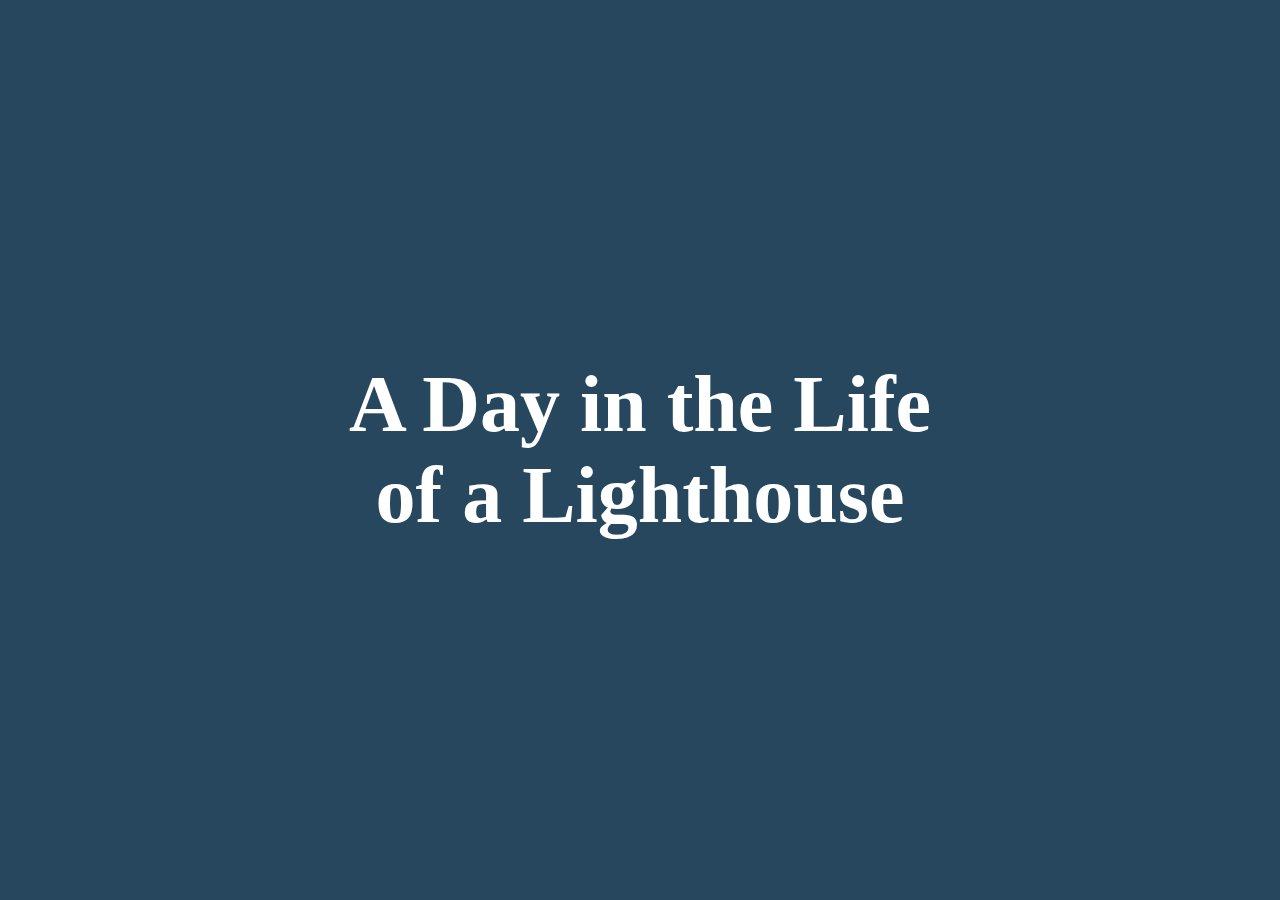
<file: index.html>
<!DOCTYPE html>
<html lang="en">
<head>
	<meta charset="UTF-8">
	<title>A Day in the Life of a Lighthouse</title>
	<link href="css/main.css" rel="stylesheet">
</head>
<body class="home">

<!-- 
  <div class="debug">
    <label><input type="checkbox"> Debug</label>
  </div> -->

  <main class="parallax">
	    <section id="group1" class="group">
	      <div class="parallaxLayer base"></div>
	      <header>
	      	<h1 class="title">A Day in the Life of a Lighthouse</h1>
	      </header>
	    </section>
	    <section id="group2" class="group">
	      <div class="parallaxLayer fore1"></div>
	      <div class="parallaxLayer base"></div>
	      <div class="parallaxLayer back1"></div>
	      <div class="parallaxLayer back2"></div>
	      <div class="parallaxLayer deep2"></div>
	      <p>Sunrises are greeted by a calm mist that rolls through the sea. Seagulls and gentle waves fill the early morning soundscape, nothing more.</p>
	    </section>
	    <section id="group3" class="group">
	      <div class="parallaxLayer base"></div>
	      <div class="parallaxLayer fore1"></div>
	      <div class="parallaxLayer fore2"></div>
	      <div class="parallaxLayer fore3"></div>
	      <div class="parallaxLayer fore4"></div>
	      <p>A weather buoy out at sea is the only other permanent company in this more remote part of the world.</p>
	    </section>
	    <section id="group4" class="group">
	      <div class="parallaxLayer base"></div>
	      <div class="parallaxLayer back1"></div>
	      <div class="parallaxLayer back2"></div>
	      <div class="parallaxLayer deep2"></div>
	      <p>As the day picks up, usually so do the wind and waves crashing about the rocks below.</p>
	    </section>
	    <section id="group5" class="group">
	      <div class="parallaxLayer base"></div>
	      <div class="parallaxLayer fore1"></div>
	      <div class="parallaxLayer fore2"></div>
	      <div class="parallaxLayer fore3"></div>
	      <p>Because of modern navigation, rarely are there any kind of ships seen venturing through this part of the sea. They are a welcome sight.</p>
	    </section>
	    <section id="group6" class="group">
	      <div class="parallaxLayer fore3"></div>
	      <div class="parallaxLayer base"></div>
	      <div class="parallaxLayer back1"></div>
	      <div class="parallaxLayer back2"></div>
	      <div class="parallaxLayer deep2"></div>
	      <p>The only few human visitors to ever set foot here are those who maintain the lighthouse and buoy. They tend to not stay more than they need to.</p>    
	    </section>
	    <section id="group7" class="group">
	      <div class="parallaxLayer base"></div>
	      <div class="parallaxLayer fore1"></div>
	      <div class="parallaxLayer fore2"></div>
	      <div class="parallaxLayer fore3"></div>
	      <p>It's uncommon to see a large storm moving through. Seagulls announce them before ever seeing it come over the horizon.</p>
	    </section>
	    <section id="group8" class="group">
	      <div class="parallaxLayer fore1"></div>
	      <div class="parallaxLayer base"></div>
	      <div class="parallaxLayer back1"></div>
	      <div class="parallaxLayer deep2"></div>
	      <p>The sea turns violent and the wind cuts through the air, but usually briefly.</p>
	    </section>
	    <section id="group9" class="group">
	      <div class="parallaxLayer base"></div>
	      <div class="parallaxLayer fore1"></div>
	      <div class="parallaxLayer fore2"></div>
	      <div class="parallaxLayer fore3"></div>
	      <p>Days seem to end quickly, but the colorful expressions of light at sunset are always welcome.</p>
	    </section>
	    <section id="group10" class="group">
	      <div class="parallaxLayer base"></div>
	      <div class="parallaxLayer back1"></div>
	      <div class="parallaxLayer back2"></div>
	      <div class="parallaxLayer deep2"></div>
	      <p>When night draws near, the lighthouse begins its sole task. Even if that task is mostly symbolic now, it will continue to alert ships of the dangerous coastline night after night.</p>
	    </section>
    </main>

<!-- debugging script -->
  <script> 
    var debugInput = document.querySelector("input");
    function updateDebugState() {
        document.body.classList.toggle('debug-on', debugInput.checked);
    }
    debugInput.addEventListener("click", updateDebugState);
    updateDebugState();
  </script>

</body>
</html>
</file>
<file: css/main.css>
@import url(https://fonts.googleapis.com/css?family=Redressed|Belleza);
/* ---------- Global Styles -----------*/
*,
*:before,
*:after {
  margin: 0;
  padding: 0;
  box-sizing: border-box;
}

html {
  height: 100%;
  overflow: hidden;
}

h2 {
  position: absolute;
  top: -999em;
  left: -999em;
}

/* Debugger styles - used to show the effect
--------------------------------------------- */
.debug {
  position: fixed;
  top: 0;
  left: .5em;
  z-index: 999;
  background: rgba(0, 0, 0, 0.85);
  color: #fff;
  padding: .5em;
  border-radius: 0 0 5px 5px;
}

.debug-on .group {
  -webkit-transform: translate3d(800px, 0, -800px) rotateY(30deg);
  transform: translate3d(700px, 0, -800px) rotateY(30deg);
}

.debug-on .parallax {
  box-shadow: 0 0 0 2px #000;
  opacity: 0.9;
}

/* ---------- Layout Styles -----------*/
.home {
  background: #000a0a;
}

.title {
  text-align: center;
  position: absolute;
  left: 50%;
  top: 50%;
  -webkit-transform: translate(-50%, -50%);
  transform: translate(-50%, -50%);
}

h1 {
  color: white;
  font-size: 80px;
  font-family: "Redressed", cursive;
  text-align: center;
  position: absolute;
  z-index: 999;
}

p {
  font-size: 28px;
  color: white;
  font-family: "Belleza", sans-serif;
  line-height: 40px;
  padding: 20px;
  width: 500px;
  left: 38%;
  bottom: 60%;
  background: rgba(0, 10, 10, 0.4);
  transform: translateZ(100px) scale(0.6);
  position: absolute;
  z-index: 999;
}

.group {
  -webkit-transition: -webkit-transform 0.5s;
  transition: transform 0.5s;
}

.parallax {
  height: 500px;
  /* fallback for older browsers */
  height: 100vh;
  overflow-x: hidden;
  overflow-y: auto;
  -webkit-perspective: 300px;
  perspective: 300px;
}

.group:before {
  content: " ";
  position: absolute;
  top: 0;
  bottom: 0;
  left: 0;
  right: 0;
  background: 50% 50% / cover;
}

.group {
  position: relative;
  padding: 25vh 10%;
  min-height: 100vh;
  width: 100vw;
  /*vertical width*/
  transform-style: inherit;
  background: 50% 50% / cover;
}

.parallaxLayer {
  position: absolute;
  top: 0;
  left: 0;
  right: 0;
  bottom: 0;
}

/* ---------- Parallax Depth Styles -----------*/
.fore1 {
  -webkit-transform: translateZ(90px) scale(1.5);
  transform: translateZ(90px) scale(0.7);
  z-index: 9;
}

.fore2 {
  -webkit-transform: translateZ(60px) scale(1.5);
  transform: translateZ(60px) scale(0.8);
  z-index: 8;
}

.fore3 {
  -webkit-transform: translateZ(20px) scale(0.8);
  transform: translateZ(20px) scale(0.9);
  z-index: 5;
}

.fore4 {
  -webkit-transform: translateZ(15px) scale(0.15);
  transform: translateZ(15px) scale(0.15);
  z-index: 6;
}

.base {
  -webkit-transform: translateZ(0);
  transform: translateZ(0) scale(1);
  z-index: 5;
}

.back1 {
  -webkit-transform: translateZ(-50px) scale(1.2);
  transform: translateZ(-50px) scale(1.2);
  z-index: 4;
}

.back2 {
  -webkit-transform: translateZ(-150px) scale(1.5);
  transform: translateZ(-150px) scale(1.5);
  z-index: 3;
}

.deep1 {
  -webkit-transform: translateZ(-400px) scale(3);
  transform: translateZ(-400px) scale(3);
  z-index: 2;
}

.deep2 {
  -webkit-transform: translateZ(-500px) scale(4);
  transform: translateZ(-200px) scale(2);
  z-index: 2;
}

/* ------------Begin Group Styles------------- */
#group1 {
  z-index: 8;
  /* slide over group 2 */
}

#group1 .base {
  background: #26475e;
}

#group2 {
  z-index: 6;
  /* slide under groups 1 and 3 */
}

#group2 .base {
  background: url(../img/scene/1-base.png) 50% 50% no-repeat;
  background-size: cover;
}

#group2 .back1 {
  background: url(../img/scene/1-back1.png) 50% 50% no-repeat;
  background-size: cover;
}

#group2 .back2 {
  background: url(../img/scene/1-back2.png) 50% 50% no-repeat;
  background-size: cover;
}

#group2 .deep2 {
  background: url(../img/scene/1-deep.png) 50% 50% no-repeat;
  background-size: cover;
}

#group3 {
  z-index: 7;
  /* slide over group 2 and 4 */
}

#group3 .base {
  background: url(../img/scene/2-deep.png) 50% 50% no-repeat;
  background-size: cover;
}

#group3 .fore1 {
  background: url(../img/scene/2-fore.png) 50% 50% no-repeat;
  background-size: cover;
}

#group3 .fore2 {
  background: url(../img/scene/2-base.png) 50% 50% no-repeat;
  background-size: cover;
}

#group3 .fore3 {
  background: url(../img/scene/2-back1.png) 50% 50% no-repeat;
  background-size: cover;
}

#group3 .fore4 {
  background: url(../img/scene/2-back2.png) 50% 50% no-repeat;
  background-size: cover;
  transform: scale(1);
  z-index: 10;
}

#group4 {
  z-index: 5;
  /* slide under group 3 and 5 */
}
#group4 p {
  left: 45%;
  bottom: 20%;
}

#group4 .base {
  background: url(../img/scene/3-base.png) 50% 50% no-repeat;
  background-size: cover;
}

#group4 .back1 {
  background: url(../img/scene/3-back2.png) 50% 50% no-repeat;
  background-size: cover;
}

#group4 .back2 {
  background: url(../img/scene/3-back1.png) 50% 50% no-repeat;
  background-size: cover;
}

#group4 .deep2 {
  background: url(../img/scene/3-deep.png) 50% 50% no-repeat;
  background-size: cover;
}

#group5 {
  z-index: 6;
  /* slide over group 4 and 6 */
}
#group5 p {
  left: 46%;
  bottom: 42%;
}

#group5 .base {
  background: url(../img/scene/4-deep.png) 50% 50% no-repeat;
  background-size: cover;
}

#group5 .fore1 {
  background: url(../img/scene/4-base.png) 50% 50% no-repeat;
  background-size: cover;
  transform: translateZ(0px) scale(1);
}

#group5 .fore2 {
  background: url(../img/scene/4-back1.png) 50% 50% no-repeat;
  background-size: cover;
}

#group5 .fore3 {
  background: url(../img/scene/4-back2.png) 50% 50% no-repeat;
  background-size: cover;
  transform: translateZ(60px) scale(0.8);
}

#group6 {
  z-index: 4;
  /* slide under group 5 and 7 */
}
#group6 p {
  left: 10%;
  bottom: 35%;
}

#group6 .fore3 {
  background: url(../img/scene/5-base.png) 50% 50% no-repeat;
  background-size: cover;
  bottom: -100px;
}

#group6 .base {
  background: url(../img/scene/5-fore.png) 50% 50% no-repeat;
  background-size: cover;
}

#group6 .back1 {
  background: url(../img/scene/5-back1.png) 50% 50% no-repeat;
  background-size: cover;
}

#group6 .back2 {
  background: url(../img/scene/5-back2.png) 50% 50% no-repeat;
  background-size: cover;
}

#group6 .deep2 {
  background: url(../img/scene/5-deep.png) 50% 50% no-repeat;
  background-size: cover;
}

#group7 {
  z-index: 5;
  /* slide over group 8 and 6 */
}
#group7 p {
  left: 10%;
  bottom: 20%;
}

#group7 .base {
  background: url(../img/scene/6-deep.png) 50% 50% no-repeat;
  background-size: cover;
}

#group7 .fore1 {
  background: url(../img/scene/6-fore.png) 50% 50% no-repeat;
  background-size: cover;
  bottom: -100px;
  left: -50px;
}

#group7 .fore2 {
  background: url(../img/scene/6-base.png) 50% 50% no-repeat;
  background-size: cover;
}

#group7 .fore3 {
  background: url(../img/scene/6-back1.png) 50% 50% no-repeat;
  background-size: cover;
}

#group8 {
  z-index: 3;
  /* slide under group 7 and 9 */
}
#group8 p {
  left: 45%;
  bottom: 65%;
}

#group8 .fore1 {
  background: url(../img/scene/7-fore.png) 50% 50% no-repeat;
  background-size: cover;
  transform: translateZ(60px) scale(1.2);
  bottom: -50px;
}

#group8 .base {
  background: url(../img/scene/7-base.png) 50% 50% no-repeat;
  background-size: cover;
}

#group8 .back1 {
  background: url(../img/scene/7-back1.png) 50% 50% no-repeat;
  background-size: cover;
}

#group8 .deep2 {
  background: url(../img/scene/7-deep.png) 50% 50% no-repeat;
  background-size: cover;
}

#group9 {
  z-index: 4;
  /* slide over group 8 and 10 */
}
#group9 p {
  left: 45%;
  bottom: 15%;
}

#group9 .base {
  background: url(../img/scene/8-deep.png) 50% 50% no-repeat;
  background-size: cover;
}

#group9 .fore1 {
  background: url(../img/scene/8-base.png) 50% 50% no-repeat;
  background-size: cover;
  transform: translateZ(0px) scale(1);
}

#group9 .fore2 {
  background: url(../img/scene/8-back1.png) 50% 50% no-repeat;
  background-size: cover;
  transform: translateZ(-50px) scale(1.2);
  top: 80px;
}

#group9 .fore3 {
  background: url(../img/scene/8-back2.png) 50% 50% no-repeat;
  background-size: cover;
  transform: scale(1.2);
  bottom: 100px;
}

#group10 {
  z-index: 2;
  /* final slide under group 9 */
}

#group10 .base {
  background: url(../img/scene/9-base.png) 50% 50% no-repeat;
  background-size: cover;
  transform: translateZ(0px) scale(1);
}

#group10 .base {
  background: url(../img/scene/9-base.png) 50% 50% no-repeat;
  background-size: cover;
  transform: translateZ(0px) scale(1);
  bottom: -150px;
  left: -150px;
}

#group10 .back1 {
  background: url(../img/scene/9-back1.png) 50% 50% no-repeat;
  background-size: cover;
  transform: translateZ(0px) scale(1);
  bottom: -150px;
  left: -150px;
}

#group10 .back2 {
  background: url(../img/scene/9-back2.png) 50% 50% no-repeat;
  background-size: cover;
}

#group10 .deep2 {
  background: url(../img/scene/9-deep.png) 50% 50% no-repeat;
  background-size: cover;
}
</file>
